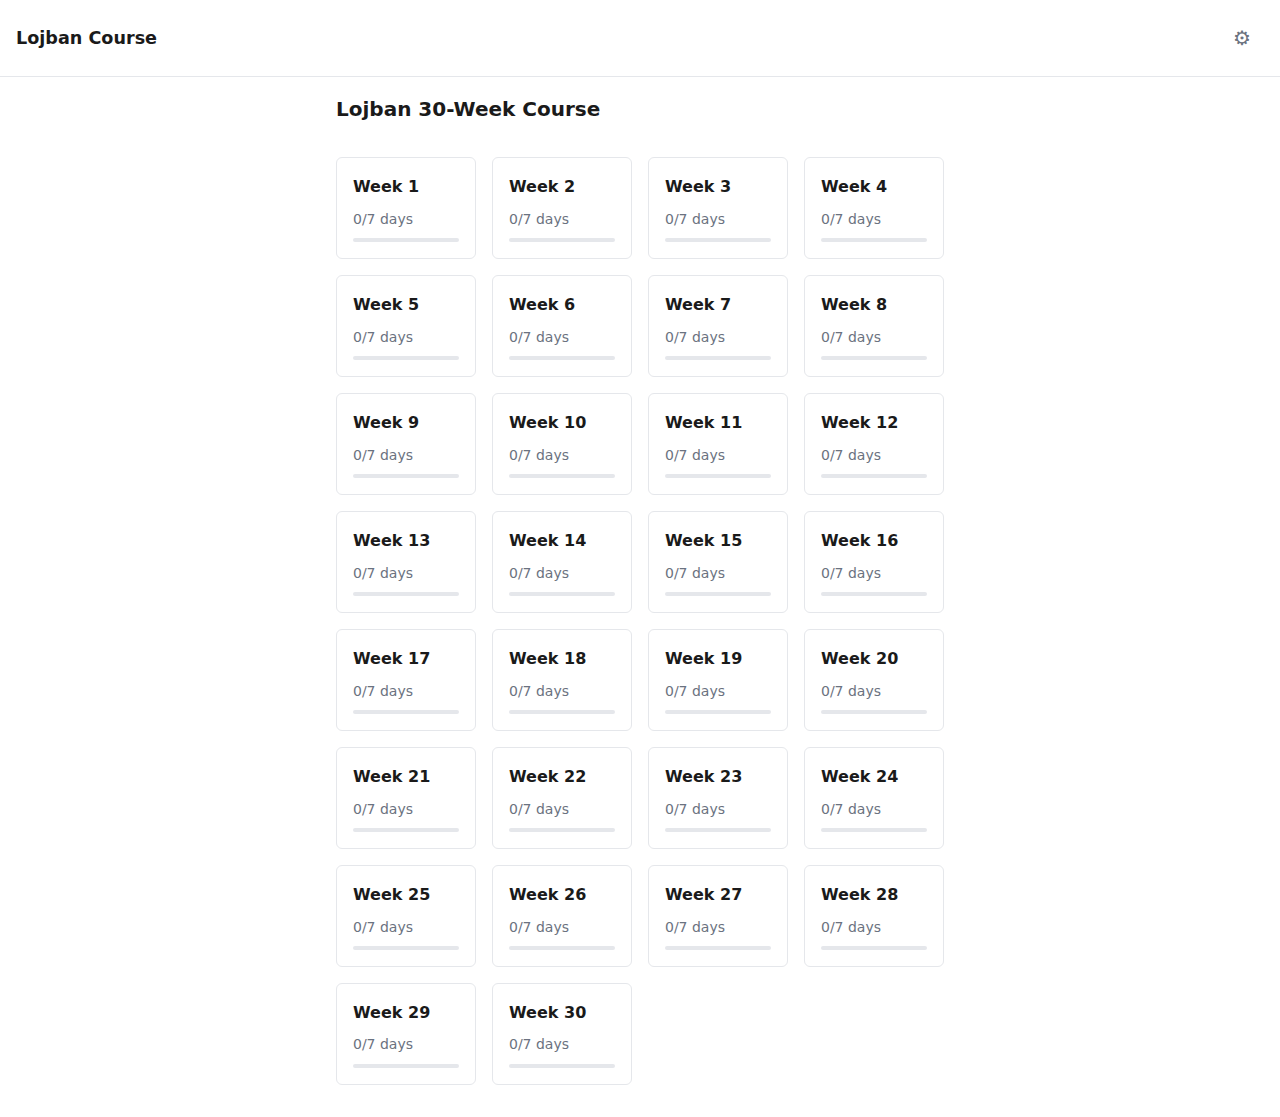
<file: lojban/index.html>
<!DOCTYPE html>
<html lang="en">
<head>
  <meta charset="UTF-8">
  <meta name="viewport" content="width=device-width, initial-scale=1.0">
  <meta name="theme-color" content="#2d3748">
  <title>Lojban Course</title>
  <link rel="stylesheet" href="css/style.css">
  <link rel="manifest" href="manifest.json">
  <link rel="icon" href="icons/icon.svg" type="image/svg+xml">
  <link rel="apple-touch-icon" href="icons/icon.svg">
</head>
<body>
  <div id="app">
    <header id="header">
      <button id="back-btn" class="icon-btn" aria-label="Back">&#8592;</button>
      <h1 id="header-title">Lojban</h1>
      <button id="settings-btn" class="icon-btn" aria-label="Settings">&#9881;</button>
    </header>

    <div id="progress-bar">
      <div id="progress-fill"></div>
      <span id="progress-text"></span>
    </div>

    <nav id="section-tabs"></nav>

    <main id="content">
      <!-- Dynamic content rendered here -->
    </main>

    <footer id="footer">
      <button id="prev-btn" class="nav-btn">&#8592; Previous</button>
      <button id="next-btn" class="nav-btn primary">Next Day &#8594;</button>
    </footer>
  </div>

  <script src="app.js"></script>
</body>
</html>
</file>
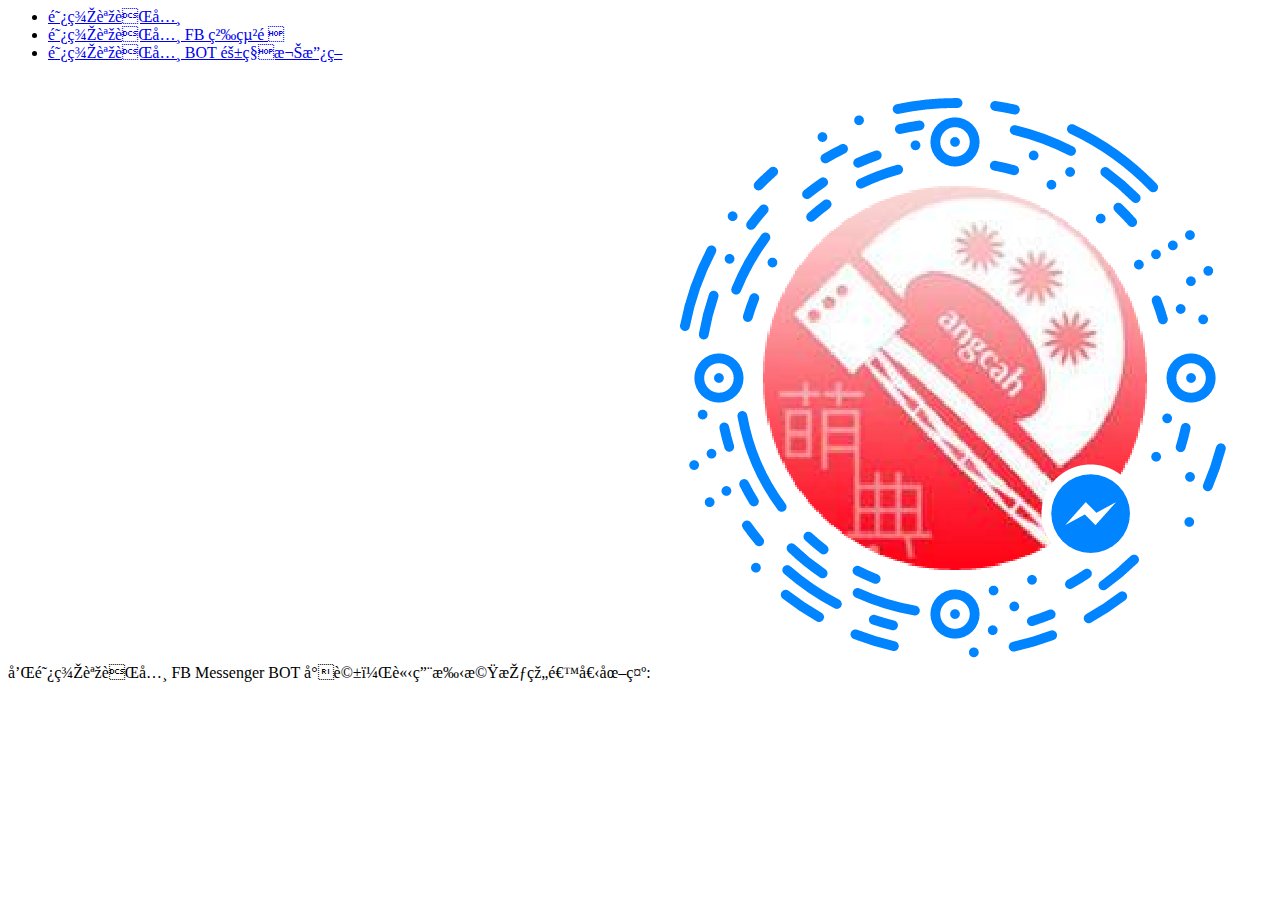
<file: amis-moedict.html>
<html>
<head>
<title>阿美語萌典</title>
<meta http-equiv="content" content="text/html; charset=UTF-8">
<script>
window.fbAsyncInit = function() {
	FB.init({
	appId      : '1754967754735224',
	xfbml      : true,
	version    : 'v2.6'
	});
};

(function(d, s, id){
 var js, fjs = d.getElementsByTagName(s)[0];
 if (d.getElementById(id)) {return;}
 js = d.createElement(s); js.id = id;
 js.src = "//connect.facebook.net/en_US/sdk.js";
 fjs.parentNode.insertBefore(js, fjs);
 }(document, 'script', 'facebook-jssdk'));
</script>
</head>
<body>
<div class="fb-messengermessageus" messenger_app_id="1754967754735224" page_id="amisbot" color="blue" size="standard" ></div>
<ul>
<li><a href="https://amis.moedict.tw">阿美語萌典</a></li>
<li><a href="https://www.facebook.com/amisbot/">阿美語萌典 FB 粉絲頁</a></li>
<li><a href="amis-fbbot-privacy.txt">阿美語萌典 BOT 隱私權政策</a></li>
</ul>
<div>和阿美語萌典 FB Messenger BOT 對話，請用手機掃瞄這個圖示:
	<img src="messenger_code_201212490265626.png" alt="FB Messenger BOT Icon">
</div>
</body>
</html>
</file>
<file: lojban/css/style.css>
/* === Reset & Base === */
*, *::before, *::after {
  box-sizing: border-box;
  margin: 0;
  padding: 0;
}

:root {
  --bg: #ffffff;
  --bg-alt: #f7f7f8;
  --text: #1a1a1a;
  --text-muted: #6b7280;
  --primary: #2563eb;
  --primary-hover: #1d4ed8;
  --success: #16a34a;
  --error: #dc2626;
  --border: #e5e7eb;
  --shadow: 0 1px 3px rgba(0,0,0,0.1);
  --font-sans: system-ui, -apple-system, BlinkMacSystemFont, 'Segoe UI', sans-serif;
  --font-mono: 'SF Mono', SFMono-Regular, Consolas, 'Liberation Mono', Menlo, monospace;
  --max-width: 40rem;
  --space-1: 0.25rem;
  --space-2: 0.5rem;
  --space-3: 1rem;
  --space-4: 1.5rem;
  --radius: 6px;
}

html {
  font-size: 16px;
}

body {
  font-family: var(--font-sans);
  color: var(--text);
  background: var(--bg);
  line-height: 1.6;
  min-height: 100vh;
}

/* === Layout === */
#app {
  display: flex;
  flex-direction: column;
  min-height: 100vh;
}

header {
  display: flex;
  align-items: center;
  justify-content: space-between;
  padding: var(--space-3);
  border-bottom: 1px solid var(--border);
  position: sticky;
  top: 0;
  background: var(--bg);
  z-index: 100;
}

header h1 {
  font-size: 1.1rem;
  font-weight: 600;
}

.icon-btn {
  background: none;
  border: none;
  font-size: 1.25rem;
  cursor: pointer;
  padding: var(--space-2);
  color: var(--text-muted);
  border-radius: var(--radius);
  min-width: 44px;
  min-height: 44px;
  display: flex;
  align-items: center;
  justify-content: center;
}

.icon-btn:hover {
  background: var(--bg-alt);
}

.icon-btn.hidden {
  visibility: hidden;
}

/* === Progress Bar === */
#progress-bar {
  display: flex;
  align-items: center;
  gap: var(--space-2);
  padding: var(--space-2) var(--space-3);
  background: var(--bg-alt);
}

#progress-fill {
  flex: 1;
  height: 6px;
  background: var(--border);
  border-radius: 3px;
  overflow: hidden;
}

#progress-fill::after {
  content: '';
  display: block;
  height: 100%;
  width: var(--progress, 0%);
  background: var(--primary);
  border-radius: 3px;
  transition: width 0.3s ease;
}

#progress-text {
  font-size: 0.875rem;
  color: var(--text-muted);
  min-width: 4rem;
  text-align: right;
}

/* === Section Tabs === */
#section-tabs {
  display: flex;
  gap: var(--space-2);
  padding: var(--space-2) var(--space-3);
  overflow-x: auto;
  border-bottom: 1px solid var(--border);
}

#section-tabs:empty {
  display: none;
}

.section-tab {
  padding: var(--space-2) var(--space-3);
  border: none;
  background: var(--bg-alt);
  border-radius: var(--radius);
  font-size: 0.875rem;
  cursor: pointer;
  white-space: nowrap;
  color: var(--text);
}

.section-tab:hover {
  background: var(--border);
}

.section-tab.active {
  background: var(--primary);
  color: white;
}

/* === Main Content === */
main {
  flex: 1;
  padding: var(--space-3);
  max-width: var(--max-width);
  margin: 0 auto;
  width: 100%;
}

/* === Typography === */
h2 {
  font-size: 1.25rem;
  margin: var(--space-4) 0 var(--space-3);
  padding-top: var(--space-3);
  border-top: 1px solid var(--border);
}

h2:first-child {
  margin-top: 0;
  padding-top: 0;
  border-top: none;
}

h3 {
  font-size: 1.1rem;
  margin: var(--space-3) 0 var(--space-2);
}

h4 {
  font-size: 1rem;
  margin: var(--space-2) 0;
}

p {
  margin: var(--space-2) 0;
}

/* === Lojban Text === */
code, .lojban {
  font-family: var(--font-mono);
  background: var(--bg-alt);
  padding: 0.15em 0.4em;
  border-radius: 3px;
  font-size: 0.95em;
}

pre {
  background: var(--bg-alt);
  padding: var(--space-3);
  border-radius: var(--radius);
  overflow-x: auto;
  font-family: var(--font-mono);
  font-size: 0.9rem;
  line-height: 1.5;
}

/* === Tables === */
.table-wrapper {
  overflow-x: auto;
  margin: var(--space-3) 0;
}

table {
  width: 100%;
  border-collapse: collapse;
  font-size: 0.9rem;
}

th, td {
  padding: var(--space-2) var(--space-3);
  text-align: left;
  border-bottom: 1px solid var(--border);
}

th {
  background: var(--bg-alt);
  font-weight: 600;
}

tr:nth-child(even) {
  background: var(--bg-alt);
}

/* === Blockquotes (Key Points) === */
blockquote {
  border-left: 3px solid var(--primary);
  padding: var(--space-3);
  margin: var(--space-3) 0;
  background: var(--bg-alt);
  border-radius: 0 var(--radius) var(--radius) 0;
}

blockquote p {
  margin: 0;
}

/* === Lists === */
ul, ol {
  padding-left: 1.5rem;
  margin: var(--space-2) 0;
}

li {
  margin: var(--space-1) 0;
}

/* === Exercises === */
.exercise {
  background: var(--bg);
  border: 1px solid var(--border);
  border-radius: var(--radius);
  padding: var(--space-3);
  margin: var(--space-3) 0;
}

.exercise-instructions {
  font-weight: 500;
  margin-bottom: var(--space-3);
}

.exercise-item {
  display: flex;
  flex-direction: column;
  gap: var(--space-2);
  padding: var(--space-2) 0;
  border-bottom: 1px solid var(--border);
}

.exercise-item:last-child {
  border-bottom: none;
}

.exercise-prompt {
  font-family: var(--font-mono);
}

.exercise-input-row {
  display: flex;
  gap: var(--space-2);
}

.exercise-input {
  flex: 1;
  padding: var(--space-2) var(--space-3);
  border: 1px solid var(--border);
  border-radius: var(--radius);
  font-family: var(--font-mono);
  font-size: 1rem;
}

.exercise-input:focus {
  outline: none;
  border-color: var(--primary);
}

.exercise-input.correct {
  border-color: var(--success);
  background: #f0fdf4;
}

.exercise-input.incorrect {
  border-color: var(--error);
  background: #fef2f2;
}

.check-btn {
  padding: var(--space-2) var(--space-3);
  background: var(--primary);
  color: white;
  border: none;
  border-radius: var(--radius);
  cursor: pointer;
  font-weight: 500;
}

.check-btn:hover {
  background: var(--primary-hover);
}

.check-btn:disabled {
  opacity: 0.5;
  cursor: not-allowed;
}

.exercise-feedback {
  font-size: 0.9rem;
  padding: var(--space-2);
  border-radius: var(--radius);
}

.exercise-feedback.correct {
  color: var(--success);
  background: #f0fdf4;
}

.exercise-feedback.incorrect {
  color: var(--error);
  background: #fef2f2;
}

/* === Reveal Button === */
.reveal-btn {
  background: var(--bg-alt);
  border: 1px solid var(--border);
  border-radius: var(--radius);
  padding: var(--space-2) var(--space-3);
  cursor: pointer;
  font-size: 0.9rem;
}

.reveal-btn:hover {
  background: var(--border);
}

.revealed-answer {
  font-family: var(--font-mono);
  background: var(--bg-alt);
  padding: var(--space-2) var(--space-3);
  border-radius: var(--radius);
  margin-top: var(--space-2);
}

/* === Matching Exercise === */
.matching-container {
  display: grid;
  grid-template-columns: 1fr 1fr;
  gap: var(--space-3);
}

.matching-column {
  display: flex;
  flex-direction: column;
  gap: var(--space-2);
}

.matching-item {
  padding: var(--space-2) var(--space-3);
  background: var(--bg-alt);
  border: 2px solid var(--border);
  border-radius: var(--radius);
  cursor: pointer;
  text-align: center;
  transition: all 0.15s ease;
}

.matching-item:hover {
  border-color: var(--primary);
}

.matching-item.selected {
  border-color: var(--primary);
  background: #eff6ff;
}

.matching-item.matched {
  border-color: var(--success);
  background: #f0fdf4;
  cursor: default;
}

.matching-item.wrong {
  animation: shake 0.3s ease;
}

@keyframes shake {
  0%, 100% { transform: translateX(0); }
  25% { transform: translateX(-5px); }
  75% { transform: translateX(5px); }
}

/* === Footer Navigation === */
footer {
  display: flex;
  gap: var(--space-3);
  padding: var(--space-3);
  border-top: 1px solid var(--border);
  background: var(--bg);
  position: sticky;
  bottom: 0;
}

.nav-btn {
  flex: 1;
  padding: var(--space-3);
  border: 1px solid var(--border);
  border-radius: var(--radius);
  background: var(--bg);
  cursor: pointer;
  font-size: 1rem;
  font-weight: 500;
  min-height: 44px;
}

.nav-btn:hover {
  background: var(--bg-alt);
}

.nav-btn.primary {
  background: var(--primary);
  color: white;
  border-color: var(--primary);
}

.nav-btn.primary:hover {
  background: var(--primary-hover);
}

.nav-btn:disabled {
  opacity: 0.5;
  cursor: not-allowed;
}

/* === Home Screen === */
.week-grid {
  display: grid;
  grid-template-columns: repeat(auto-fill, minmax(140px, 1fr));
  gap: var(--space-3);
  padding: var(--space-3) 0;
}

.week-card {
  background: var(--bg);
  border: 1px solid var(--border);
  border-radius: var(--radius);
  padding: var(--space-3);
  cursor: pointer;
  transition: all 0.15s ease;
}

.week-card:hover {
  border-color: var(--primary);
  box-shadow: var(--shadow);
}

.week-card-title {
  font-weight: 600;
  margin-bottom: var(--space-2);
}

.week-card-progress {
  font-size: 0.875rem;
  color: var(--text-muted);
}

.week-card-bar {
  height: 4px;
  background: var(--border);
  border-radius: 2px;
  margin-top: var(--space-2);
  overflow: hidden;
}

.week-card-bar-fill {
  height: 100%;
  background: var(--success);
  border-radius: 2px;
}

/* === Settings Modal === */
.modal-backdrop {
  position: fixed;
  inset: 0;
  background: rgba(0,0,0,0.5);
  display: flex;
  align-items: center;
  justify-content: center;
  z-index: 200;
}

.modal {
  background: var(--bg);
  border-radius: var(--radius);
  padding: var(--space-4);
  max-width: 90%;
  width: 20rem;
}

.modal h2 {
  margin: 0 0 var(--space-3);
  padding: 0;
  border: none;
}

.modal-close {
  float: right;
  background: none;
  border: none;
  font-size: 1.5rem;
  cursor: pointer;
  color: var(--text-muted);
}

/* === Utilities === */
.hidden {
  display: none !important;
}

.sr-only {
  position: absolute;
  width: 1px;
  height: 1px;
  padding: 0;
  margin: -1px;
  overflow: hidden;
  clip: rect(0, 0, 0, 0);
  border: 0;
}
</file>
